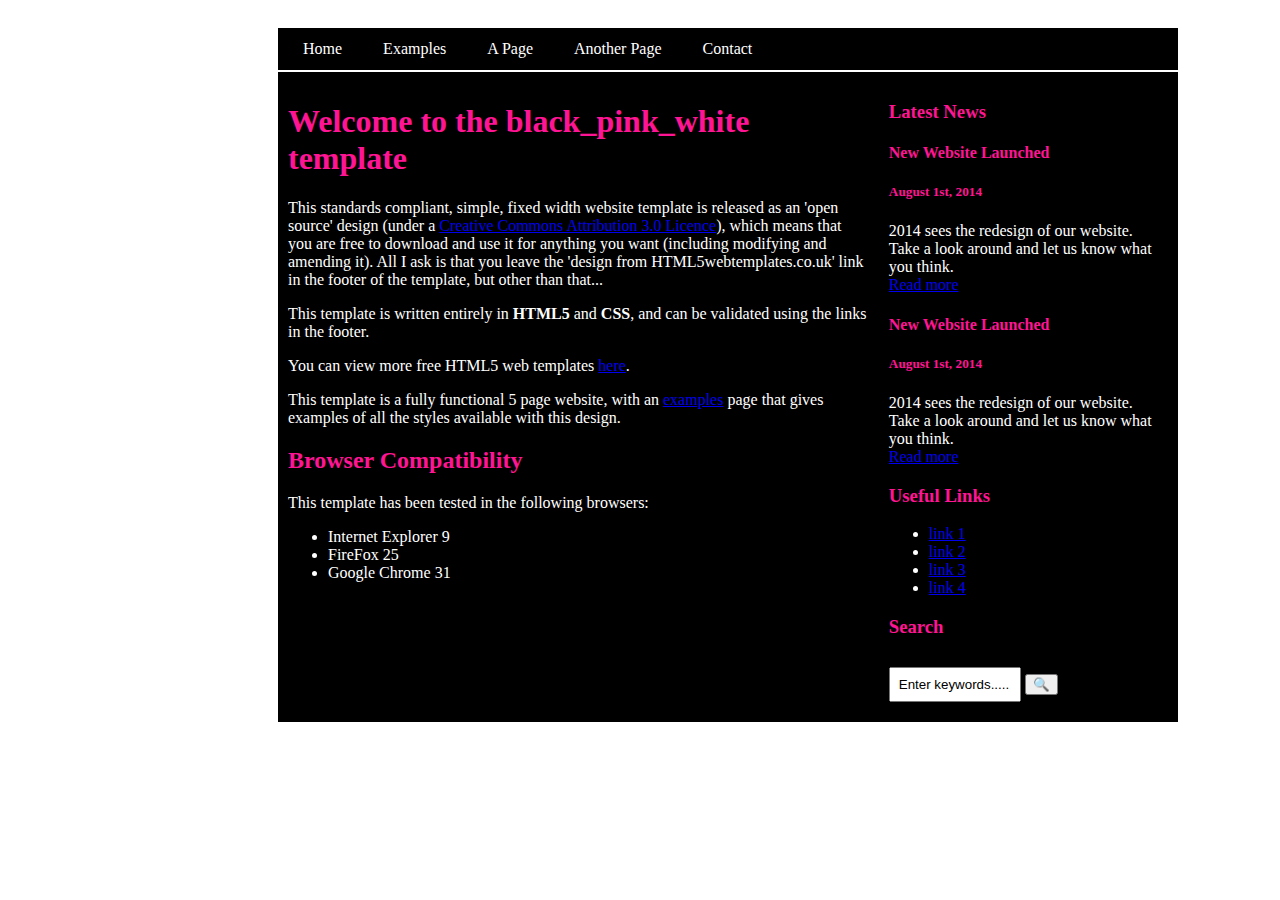
<file: index.html>
<!DOCTYPE html>
<html lang="en">

<head>
  <meta charset="UTF-8">
  <meta name="viewport" content="width=device-width, initial-scale=1.0">
  <title>Document</title>
  <link rel="stylesheet" href="style.css">
</head>

<body>
  <div class="main">
    <div class="navbar">

      <div><a href="index.html">Home</a></div>
      <div><a href="examples.html">Examples</a></div>
      <div><a href="page.html">A Page</a></div>
      <div><a href="another.html">Another Page</a></div>
      <div><a href="contact.html">Contact</a></div>


    </div>

    <div class="contents">
      <div class="left-content">
        <h1>Welcome to the black_pink_white template</h1>
        <p>This standards compliant, simple, fixed width website template is released as an 'open source' design (under
          a&nbsp;<a href="http://creativecommons.org/licenses/by/3.0">Creative Commons Attribution 3.0 Licence</a>), which
          means that you are free to download and use it for anything you want (including modifying and amending it). All I
          ask is that you leave the 'design from HTML5webtemplates.co.uk' link in the footer of the template, but other than
          that...</p>
        <p>This template is written entirely in&nbsp;<strong>HTML5</strong>&nbsp;and&nbsp;<strong>CSS</strong>, and can be
          validated using the links in the footer.</p>
        <p>You can view more free HTML5 web templates&nbsp;<a href="http://www.html5webtemplates.co.uk/">here</a>.</p>
        <p>This template is a fully functional 5 page website, with an&nbsp;<a
            href="https://www.html5webtemplates.co.uk/wp-content/uploads/2020/templates/black_pink_white/examples.html">examples</a>&nbsp;page
          that gives examples of all the styles available with this design.</p>
        <h2>Browser Compatibility</h2>
        <p>This template has been tested in the following browsers:</p>
        <ul>
          <li>Internet Explorer 9</li>
          <li>FireFox 25</li>
          <li>Google Chrome 31</li>
        </ul>
    
    
    
      </div>




      <div class="right-content">
        <h3>Latest News</h3>
<h4>New Website Launched</h4>
<h5>August 1st, 2014</h5>
<p>2014 sees the redesign of our website. Take a look around and let us know what you think.<br /><a href="https://www.html5webtemplates.co.uk/wp-content/uploads/2020/templates/black_pink_white/index.html#">Read more</a></p>

<h4>New Website Launched</h4>
<h5>August 1st, 2014</h5>
<p>2014 sees the redesign of our website. Take a look around and let us know what you think.<br /><a href="https://www.html5webtemplates.co.uk/wp-content/uploads/2020/templates/black_pink_white/index.html#">Read more</a></p>
<h3>Useful Links</h3>
<ul>
<li><a href="#">link 1</a></li>
<li><a href="#">link 2</a></li>
<li><a href="#">link 3</a></li>
<li><a href="#">link 4</a></li>
</ul>
<h3>Search</h3>
<form id="search_form">
<input class="search" name="search_field" type="text" value="Enter keywords....." >
<button>🔍</button>
</form>



      </div>
    </div>











  </div>

</body>

</html>
</file>
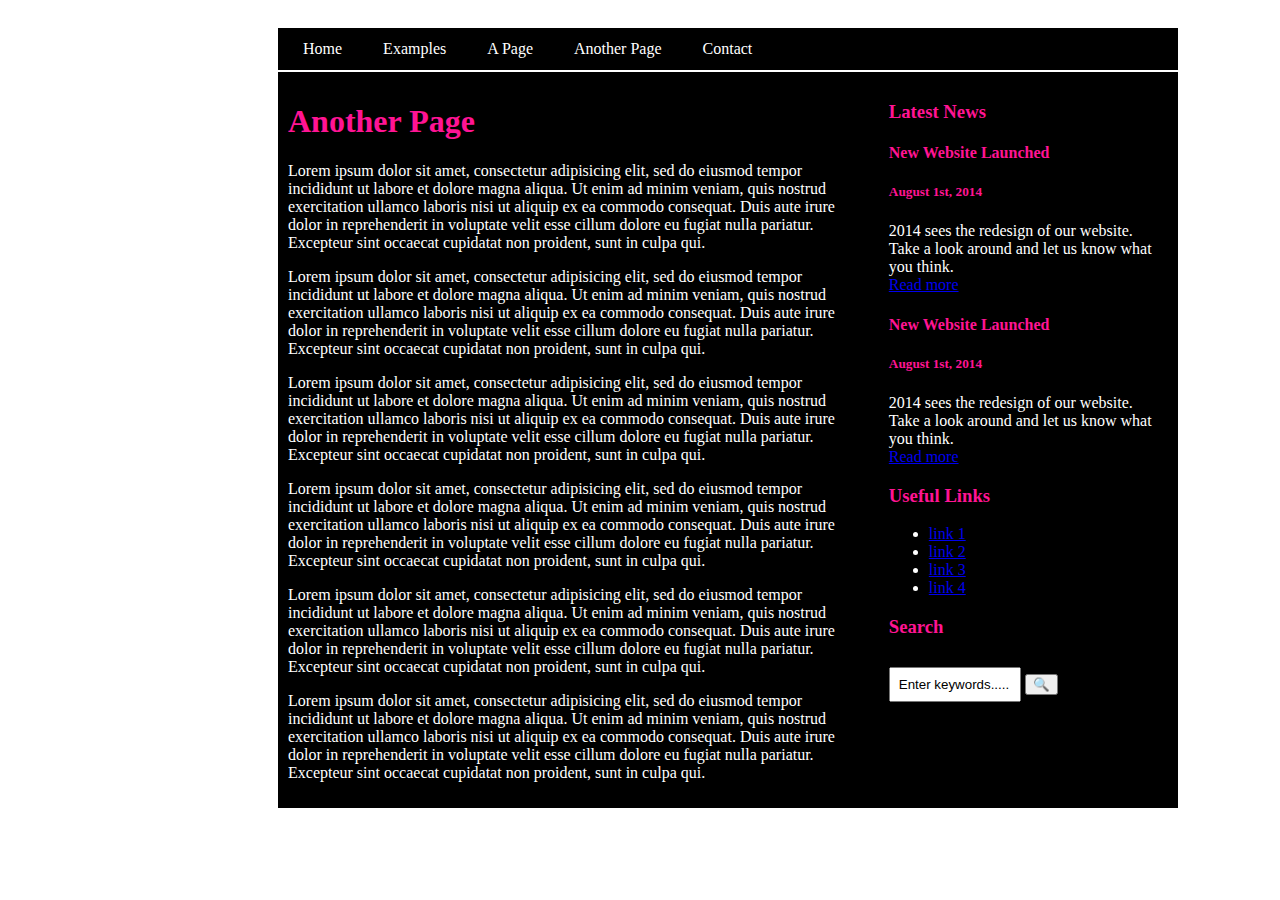
<file: another.html>
<!DOCTYPE html>
<html lang="en">

<head>
  <meta charset="UTF-8">
  <meta name="viewport" content="width=device-width, initial-scale=1.0">
  <title>Document</title>
  <link rel="stylesheet" href="style.css">
</head>

<body>
  <div class="main">
    <div class="navbar">

      <div><a href="index.html">Home</a></div>
      <div><a href="examples.html">Examples</a></div>
      <div><a href="page.html">A Page</a></div>
      <div><a href="another.html">Another Page</a></div>
      <div><a href="contact.html">Contact</a></div>


    </div>

    <div class="contents">
      <div class="left-content">
        <h1>Another Page</h1>
<p>Lorem ipsum dolor sit amet, consectetur adipisicing elit, sed do eiusmod tempor incididunt ut labore et dolore magna aliqua. Ut enim ad minim veniam, quis nostrud exercitation ullamco laboris nisi ut aliquip ex ea commodo consequat. Duis aute irure dolor in reprehenderit in voluptate velit esse cillum dolore eu fugiat nulla pariatur. Excepteur sint occaecat cupidatat non proident, sunt in culpa qui.</p>
<p>Lorem ipsum dolor sit amet, consectetur adipisicing elit, sed do eiusmod tempor incididunt ut labore et dolore magna aliqua. Ut enim ad minim veniam, quis nostrud exercitation ullamco laboris nisi ut aliquip ex ea commodo consequat. Duis aute irure dolor in reprehenderit in voluptate velit esse cillum dolore eu fugiat nulla pariatur. Excepteur sint occaecat cupidatat non proident, sunt in culpa qui.</p>
<p>Lorem ipsum dolor sit amet, consectetur adipisicing elit, sed do eiusmod tempor incididunt ut labore et dolore magna aliqua. Ut enim ad minim veniam, quis nostrud exercitation ullamco laboris nisi ut aliquip ex ea commodo consequat. Duis aute irure dolor in reprehenderit in voluptate velit esse cillum dolore eu fugiat nulla pariatur. Excepteur sint occaecat cupidatat non proident, sunt in culpa qui.</p>
<p>Lorem ipsum dolor sit amet, consectetur adipisicing elit, sed do eiusmod tempor incididunt ut labore et dolore magna aliqua. Ut enim ad minim veniam, quis nostrud exercitation ullamco laboris nisi ut aliquip ex ea commodo consequat. Duis aute irure dolor in reprehenderit in voluptate velit esse cillum dolore eu fugiat nulla pariatur. Excepteur sint occaecat cupidatat non proident, sunt in culpa qui.</p>
<p>Lorem ipsum dolor sit amet, consectetur adipisicing elit, sed do eiusmod tempor incididunt ut labore et dolore magna aliqua. Ut enim ad minim veniam, quis nostrud exercitation ullamco laboris nisi ut aliquip ex ea commodo consequat. Duis aute irure dolor in reprehenderit in voluptate velit esse cillum dolore eu fugiat nulla pariatur. Excepteur sint occaecat cupidatat non proident, sunt in culpa qui.</p>
<p>Lorem ipsum dolor sit amet, consectetur adipisicing elit, sed do eiusmod tempor incididunt ut labore et dolore magna aliqua. Ut enim ad minim veniam, quis nostrud exercitation ullamco laboris nisi ut aliquip ex ea commodo consequat. Duis aute irure dolor in reprehenderit in voluptate velit esse cillum dolore eu fugiat nulla pariatur. Excepteur sint occaecat cupidatat non proident, sunt in culpa qui.</p>
    
    
    
      </div>




      <div class="right-content">
        <h3>Latest News</h3>
<h4>New Website Launched</h4>
<h5>August 1st, 2014</h5>
<p>2014 sees the redesign of our website. Take a look around and let us know what you think.<br /><a href="https://www.html5webtemplates.co.uk/wp-content/uploads/2020/templates/black_pink_white/index.html#">Read more</a></p>

<h4>New Website Launched</h4>
<h5>August 1st, 2014</h5>
<p>2014 sees the redesign of our website. Take a look around and let us know what you think.<br /><a href="https://www.html5webtemplates.co.uk/wp-content/uploads/2020/templates/black_pink_white/index.html#">Read more</a></p>
<h3>Useful Links</h3>
<ul>
<li><a href="https://www.html5webtemplates.co.uk/wp-content/uploads/2020/templates/black_pink_white/index.html#">link 1</a></li>
<li><a href="https://www.html5webtemplates.co.uk/wp-content/uploads/2020/templates/black_pink_white/index.html#">link 2</a></li>
<li><a href="https://www.html5webtemplates.co.uk/wp-content/uploads/2020/templates/black_pink_white/index.html#">link 3</a></li>
<li><a href="https://www.html5webtemplates.co.uk/wp-content/uploads/2020/templates/black_pink_white/index.html#">link 4</a></li>
</ul>
<h3>Search</h3>
<form id="search_form">
<input class="search" name="search_field" type="text" value="Enter keywords....." >
<button>🔍</button>
</form>



      </div>
    </div>











  </div>

</body>

</html>
</file>
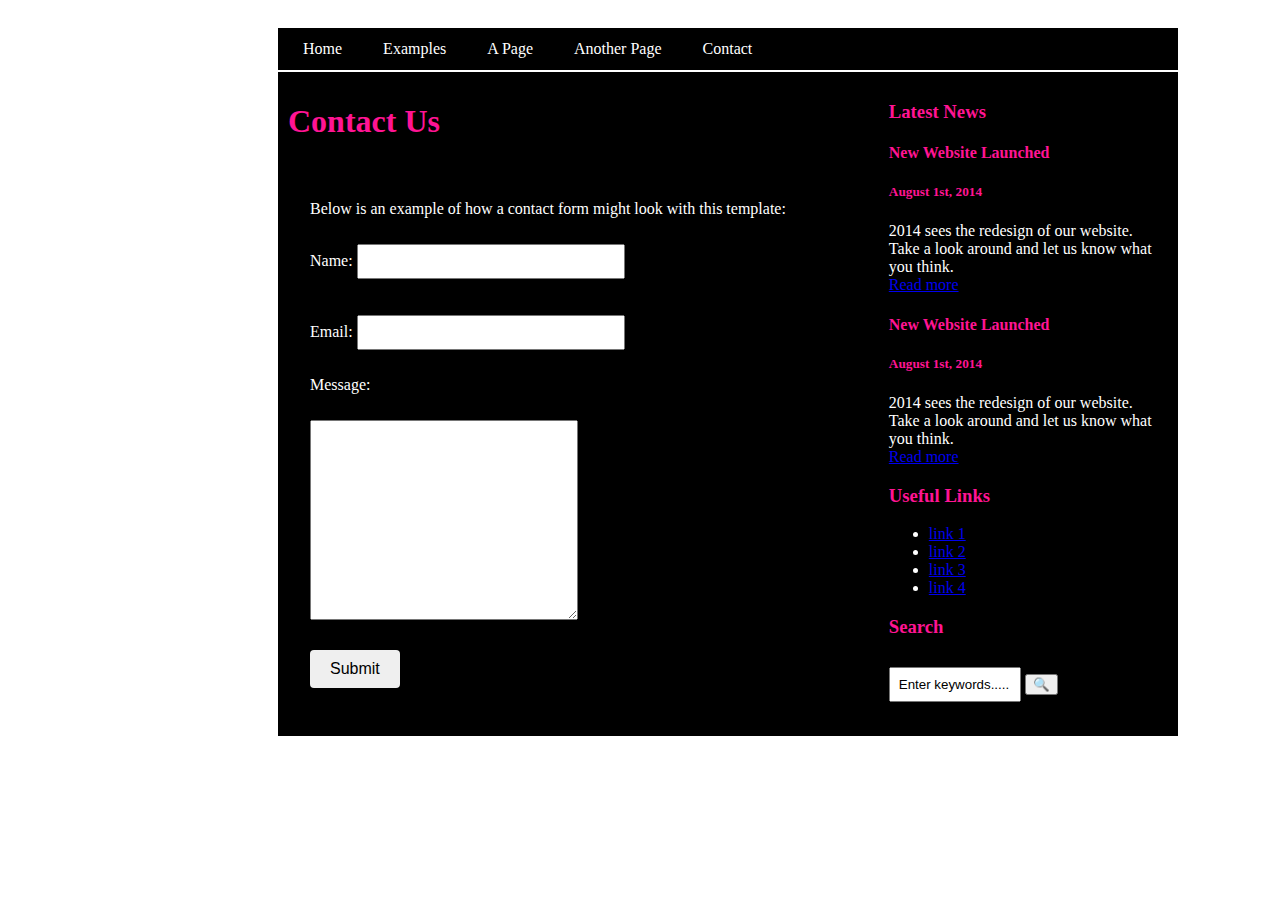
<file: contact.html>
<!DOCTYPE html>
<html lang="en">

<head>
  <meta charset="UTF-8">
  <meta name="viewport" content="width=device-width, initial-scale=1.0">
  <title>Document</title>
  <link rel="stylesheet" href="style.css">
</head>

<body>
  <div class="main">
    <div class="navbar">

      <div><a href="index.html">Home</a></div>
      <div><a href="examples.html">Examples</a></div>
      <div><a href="page.html">A Page</a></div>
      <div><a href="another.html">Another Page</a></div>
      <div><a href="contact.html">Contact</a></div>


    </div>

    <div class="contents">
      <div class="left-content">

        <h1>Contact Us</h1>

        <div class="form-container">
            
            <p>Below is an example of how a contact form might look with this template:</p>
            <form action="mailto:your-email@example.com" method="post" enctype="text/plain">
                <p>Name: 
                <input type="text" id="name" name="name" required></p>
                <p>Email: 
                <input type="email" id="email" name="email" required></p>
                <p class="msg-lbl">Message: </p>
                <textarea id="message" name="message" required></textarea>
                <p><input type="submit" value="Submit"></p>
            </form>
        </div>
    
    
    
      </div>




      <div class="right-content">
        <h3>Latest News</h3>
<h4>New Website Launched</h4>
<h5>August 1st, 2014</h5>
<p>2014 sees the redesign of our website. Take a look around and let us know what you think.<br /><a href="https://www.html5webtemplates.co.uk/wp-content/uploads/2020/templates/black_pink_white/index.html#">Read more</a></p>

<h4>New Website Launched</h4>
<h5>August 1st, 2014</h5>
<p>2014 sees the redesign of our website. Take a look around and let us know what you think.<br /><a href="https://www.html5webtemplates.co.uk/wp-content/uploads/2020/templates/black_pink_white/index.html#">Read more</a></p>
<h3>Useful Links</h3>
<ul>
<li><a href="https://www.html5webtemplates.co.uk/wp-content/uploads/2020/templates/black_pink_white/index.html#">link 1</a></li>
<li><a href="https://www.html5webtemplates.co.uk/wp-content/uploads/2020/templates/black_pink_white/index.html#">link 2</a></li>
<li><a href="https://www.html5webtemplates.co.uk/wp-content/uploads/2020/templates/black_pink_white/index.html#">link 3</a></li>
<li><a href="https://www.html5webtemplates.co.uk/wp-content/uploads/2020/templates/black_pink_white/index.html#">link 4</a></li>
</ul>
<h3>Search</h3>
<form id="search_form">
<input class="search" name="search_field" type="text" value="Enter keywords....." >
<button>🔍</button>
</form>



      </div>
    </div>











  </div>

</body>

</html>
</file>
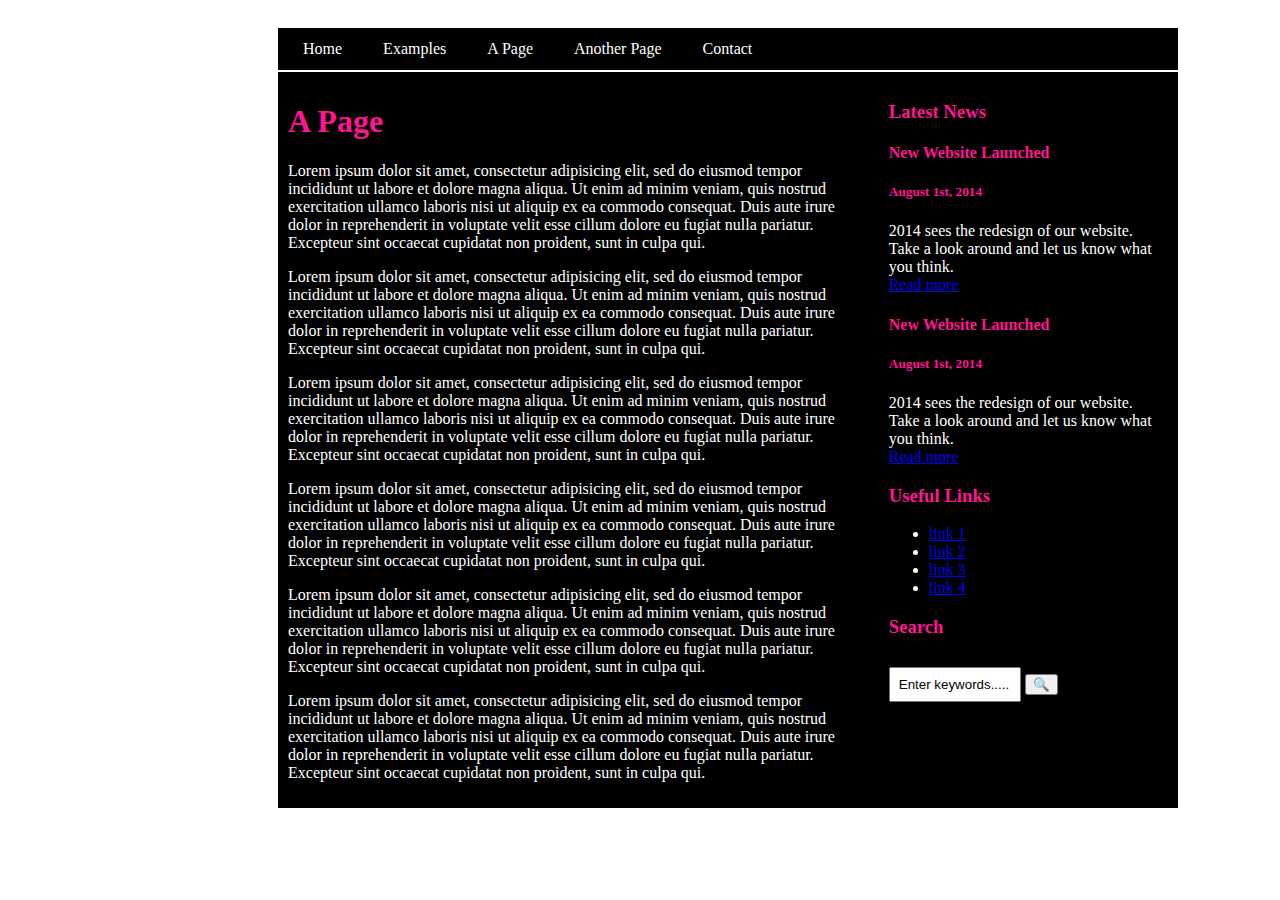
<file: page.html>
<!DOCTYPE html>
<html lang="en">

<head>
  <meta charset="UTF-8">
  <meta name="viewport" content="width=device-width, initial-scale=1.0">
  <title>Document</title>
  <link rel="stylesheet" href="style.css">
</head>

<body>
  <div class="main">
    <div class="navbar">

      <div><a href="index.html">Home</a></div>
      <div><a href="examples.html">Examples</a></div>
      <div><a href="page.html">A Page</a></div>
      <div><a href="another.html">Another Page</a></div>
      <div><a href="contact.html">Contact</a></div>


    </div>

    <div class="contents">
      <div class="left-content">
        
<h1>A Page</h1>
<p>Lorem ipsum dolor sit amet, consectetur adipisicing elit, sed do eiusmod tempor incididunt ut labore et dolore magna aliqua. Ut enim ad minim veniam, quis nostrud exercitation ullamco laboris nisi ut aliquip ex ea commodo consequat. Duis aute irure dolor in reprehenderit in voluptate velit esse cillum dolore eu fugiat nulla pariatur. Excepteur sint occaecat cupidatat non proident, sunt in culpa qui.</p>
<p>Lorem ipsum dolor sit amet, consectetur adipisicing elit, sed do eiusmod tempor incididunt ut labore et dolore magna aliqua. Ut enim ad minim veniam, quis nostrud exercitation ullamco laboris nisi ut aliquip ex ea commodo consequat. Duis aute irure dolor in reprehenderit in voluptate velit esse cillum dolore eu fugiat nulla pariatur. Excepteur sint occaecat cupidatat non proident, sunt in culpa qui.</p>
<p>Lorem ipsum dolor sit amet, consectetur adipisicing elit, sed do eiusmod tempor incididunt ut labore et dolore magna aliqua. Ut enim ad minim veniam, quis nostrud exercitation ullamco laboris nisi ut aliquip ex ea commodo consequat. Duis aute irure dolor in reprehenderit in voluptate velit esse cillum dolore eu fugiat nulla pariatur. Excepteur sint occaecat cupidatat non proident, sunt in culpa qui.</p>
<p>Lorem ipsum dolor sit amet, consectetur adipisicing elit, sed do eiusmod tempor incididunt ut labore et dolore magna aliqua. Ut enim ad minim veniam, quis nostrud exercitation ullamco laboris nisi ut aliquip ex ea commodo consequat. Duis aute irure dolor in reprehenderit in voluptate velit esse cillum dolore eu fugiat nulla pariatur. Excepteur sint occaecat cupidatat non proident, sunt in culpa qui.</p>
<p>Lorem ipsum dolor sit amet, consectetur adipisicing elit, sed do eiusmod tempor incididunt ut labore et dolore magna aliqua. Ut enim ad minim veniam, quis nostrud exercitation ullamco laboris nisi ut aliquip ex ea commodo consequat. Duis aute irure dolor in reprehenderit in voluptate velit esse cillum dolore eu fugiat nulla pariatur. Excepteur sint occaecat cupidatat non proident, sunt in culpa qui.</p>
<p>Lorem ipsum dolor sit amet, consectetur adipisicing elit, sed do eiusmod tempor incididunt ut labore et dolore magna aliqua. Ut enim ad minim veniam, quis nostrud exercitation ullamco laboris nisi ut aliquip ex ea commodo consequat. Duis aute irure dolor in reprehenderit in voluptate velit esse cillum dolore eu fugiat nulla pariatur. Excepteur sint occaecat cupidatat non proident, sunt in culpa qui.</p>

    
    
    
      </div>




      <div class="right-content">
        <h3>Latest News</h3>
<h4>New Website Launched</h4>
<h5>August 1st, 2014</h5>
<p>2014 sees the redesign of our website. Take a look around and let us know what you think.<br /><a href="https://www.html5webtemplates.co.uk/wp-content/uploads/2020/templates/black_pink_white/index.html#">Read more</a></p>

<h4>New Website Launched</h4>
<h5>August 1st, 2014</h5>
<p>2014 sees the redesign of our website. Take a look around and let us know what you think.<br /><a href="https://www.html5webtemplates.co.uk/wp-content/uploads/2020/templates/black_pink_white/index.html#">Read more</a></p>
<h3>Useful Links</h3>
<ul>
<li><a href="https://www.html5webtemplates.co.uk/wp-content/uploads/2020/templates/black_pink_white/index.html#">link 1</a></li>
<li><a href="https://www.html5webtemplates.co.uk/wp-content/uploads/2020/templates/black_pink_white/index.html#">link 2</a></li>
<li><a href="https://www.html5webtemplates.co.uk/wp-content/uploads/2020/templates/black_pink_white/index.html#">link 3</a></li>
<li><a href="https://www.html5webtemplates.co.uk/wp-content/uploads/2020/templates/black_pink_white/index.html#">link 4</a></li>
</ul>
<h3>Search</h3>
<form id="search_form">
<input class="search" name="search_field" type="text" value="Enter keywords....." >
<button>🔍</button>
</form>



      </div>
    </div>











  </div>

</body>

</html>
</file>
<file: style.css>
p, li, th, td{
    color: white;
}
h1, h2, h3, h4, h5{
    color: deeppink;
}

.main{
    width: 900px;
    padding: 20px;
    margin: 0 250px;
    float: left;
}

.navbar {
    background-color: black;
    display: flex;
    flex-direction: row;
    margin-bottom: 2px;
    padding: 5px;
}

.navbar div{
    padding: 7px 20px;
    border-right: 1px solid;

}
.navbar div a{
    text-decoration: none;
    color: white;
    

}

.navbar div:hover{
    background-color: white;
    
}
.navbar div:hover a{
    background-color: white;
    color: deeppink;
}


.contents{
    float: left;
    background-color: black;
    padding: 10px;
    

}
table, th, td {
    border: 1px solid white;
    border-collapse: collapse;
  }

.left-content{
    float: left;
    width: 66%;
    padding-right: 10px;


}

.right-content{
    float: left;
    width: 30%;
    padding-left: 10px;

}



.form-container {
    
    padding: 20px;
    border: 2px solid #000; 

    
}
input[type="text"], input[type="email"], textarea {
    width: 50%; 
    padding: 8px; 
    margin: 10px 0;
    box-sizing: border-box;
}
input[type="submit"] {
    
    padding: 10px 20px; 
    border: none;
    border-radius: 4px;
    cursor: pointer;
    font-size: 16px;
}
#message{
    height:200px;
    
}
</file>
